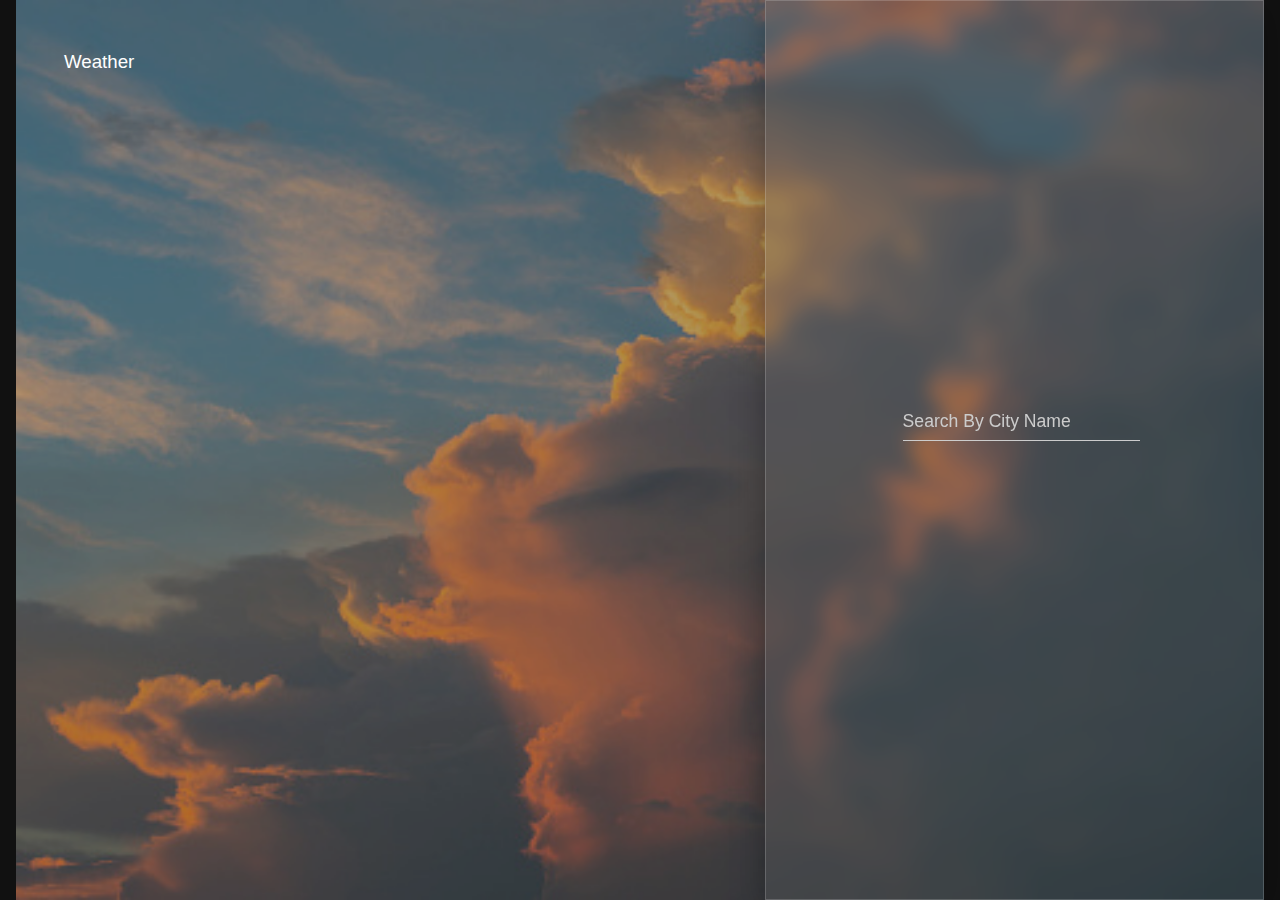
<file: index.html>
<!DOCTYPE html>
<html lang="en">
<head>
    <meta charset="UTF-8">
    <meta http-equiv="X-UA-Compatible" content="IE=edge">
    <meta name="viewport" content="width=device-width, initial-scale=1.0">
    <title>Weather</title>
    <link rel="stylesheet" href="weather.css">

    


    <title>Weather App</title>
</head>
<body>
   
    <div class="weatherwwwww">
        <div class="container">
        <h3 class="band">Weather</h3>
        
        <div>
            <div class="city-time">
               
                <main id="main"> </main>
            </div>
                </div>
            <div class="panel">
            <form id="form"> <input type="text" id="search" class="search"  placeholder="Search By City Name " autocomplete="off"> 
            
                
                
                </form>
        
        </div>
    </div>
    <script src="weather.js"></script>
</body>
</html>
</file>
<file: weather.css>
body{
    margin: 0;
    font-family: 'Rubik', sans-serif;
    background: #111;
}
*{
    box-sizing: border-box;
}
h1,h3{
    font-weight: 400;
}
.weatherwwwww{
    min-height: 100vh;
    background-image: url(./background/day/cloudy3.jpg);
    background-position: center;
    background-repeat: no-repeat;
    background-size: cover;
    color:#fff;
    position: relative;
    transition: 500ms;
    opacity: 1;
}

.weatherwwwww::before {
    content: "";
    position: absolute;
    top: 0;
    left: 0;
    width: 100%;
    height: 100%;
    background: rgba(0,0,0,0.3);
    z-index: 0;
}
.container{
    position: absolute;
    top:0;
    left: 0;
    height: 100%;
    width: 100%;
    display:flex;
    justify-content: space-between;
    align-items: flex-start;
    flex-direction: column;
    padding: 2em 4em 4em 3em;
}
.container > div{
    display: flex;
    justify-content: center;
    align-items: center;
}
.city-time,.temp,.weatherwwwww {
    margin: 0 1em;
}
.city-time h1{
    margin: 0;
    margin-bottom: 0.2em;
    font-size: 3em;
}
.temp{
    font-size: 7em;
    margin: 0;
}
.weatherwwwww img{
    display:block;
    margin: 0.5em 0;
}
.panel{
    position: absolute;
    display: inline;
    width: 40%;
    height: 100%;
    top: 0;
    right: 0;
    background: rgba(110,110,110,0.25);
    box-shadow:0 8px 32px 0 rgba(0,0,0,0.3);
    backdrop-filter: blur(10px);
    -webkit-backdrop-filter: blur(10px);
    border:1px solid rgba(255, 255, 255, 0.18);
    z-index: 1;
    padding: 3em 2em;
    overflow-y: scroll;
    
}
.panel form{
    margin-bottom: 3em;
}
.submit
{

    top: 0;
    right: 0;
    padding: 1em;
    margin:0px;
    border: none;
    outline: none;
   
    cursor: pointer;
    font-size: 1em;
    transition: 0.4s;
}
.submit:hover{
    background: rgb(230, 210, 210) !important;
    color:#000;
}
.search{
    margin-left: 20px;
    background: none;
    border:none;
    border-bottom: 1px #ccc solid;
    padding: 0 1em 0.5em 0;
    width:90%;
    color:#fff;
    font-size: 1.1em;
}
.search:focus {
    outline:none;
}
.search::placeholder{
    color: #ccc;
}
.panel ul {
    padding:0 0 1em 0;
    margin: 2em 0;
    border-bottom: 1px #ccc solid;
}
.panel ul li{
    color:#ccc;
    margin: 2.5em 0;
}
.panel ul h4{
    margin: 3em 0;
}
.city{
    display: block;
    cursor: pointer;
}
.city:hover{
    color:#fff;
}
.details li {
    display: flex;
    justify-content: space-between;
    align-items: center;
}
h2{
    display: flex;
}
</file>
